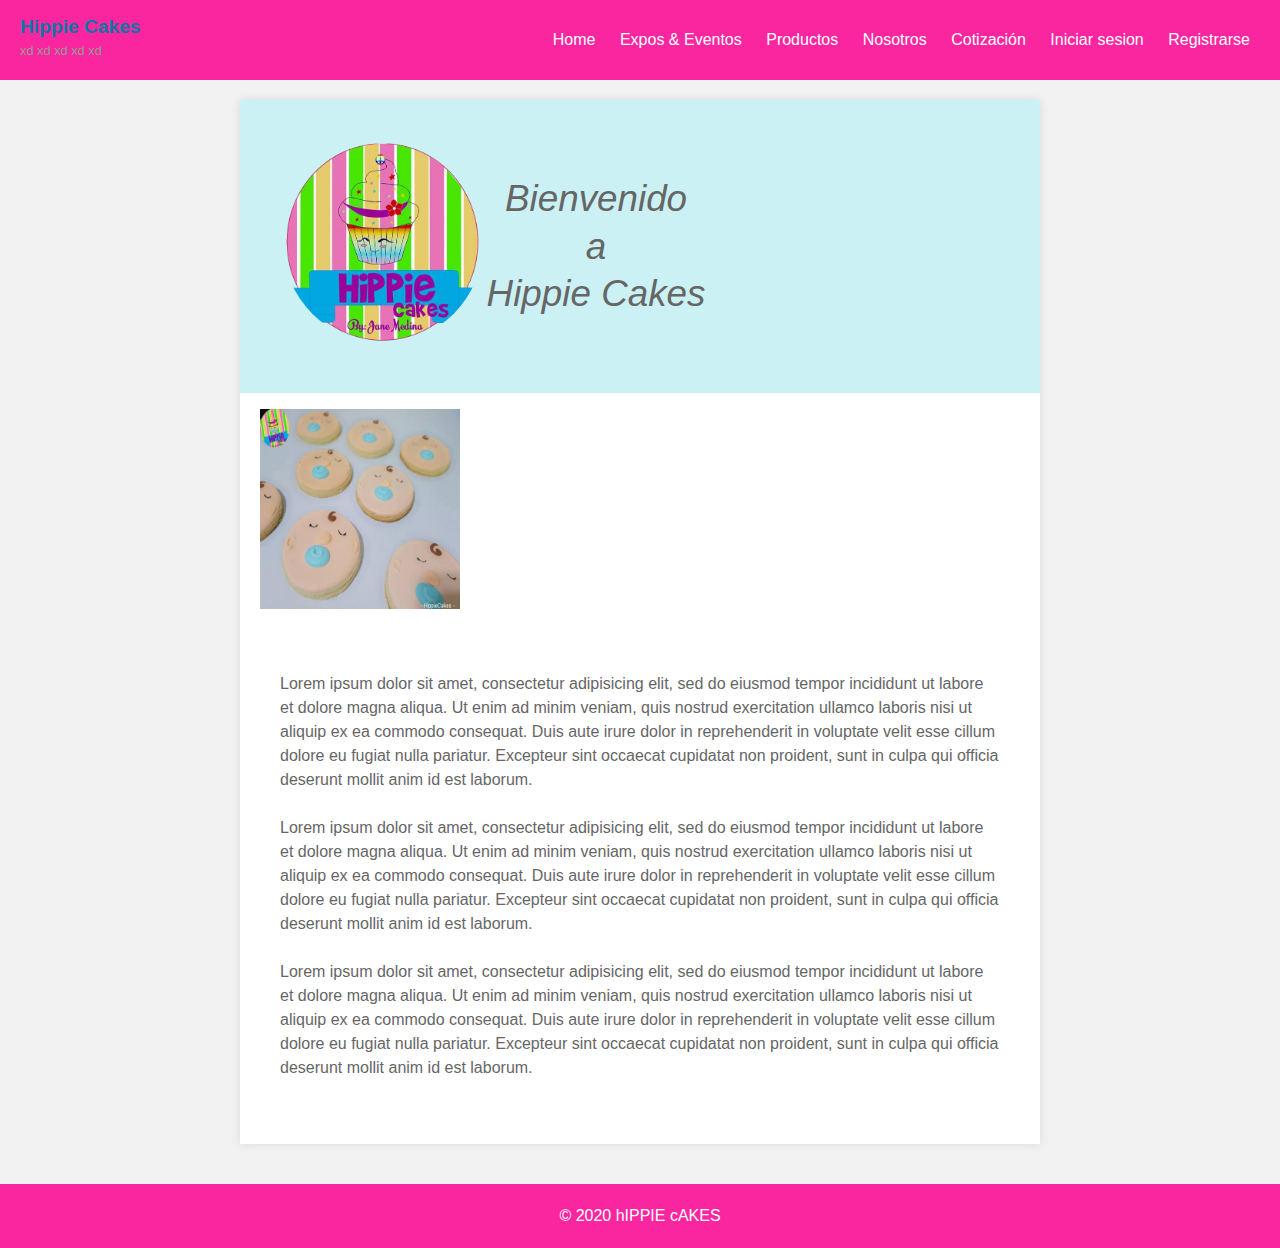
<file: index.html>
﻿<!DOCTYPE html>
<html>
<head>
    <meta charset="utf-8" />
    <title>Welcome to Hippie Cakes</title>
    <link href="Content/StyleSheetM.css" rel="stylesheet" />
    <link rel="icon" href="Logo.png" />

</head>
<body>
    <header id="main-header">

        <a id="logo-header" href="Logo.png">
            <span class="site-name">Hippie Cakes</span>
            <span class="site-desc">xd xd xd xd  xd</span>
        </a>

        <nav>
            <ul>
                <li><a href="index.html">Home</a></li>
                <li><a href="expos.html">Expos & Eventos </a></li>
                <li><a href="PRODUCTOS.html">Productos</a></li>
                <li><a href="Nosotros.html">Nosotros</a></li>
                <li><a href="Cotizacion.html">Cotización </a></li>
                <li><a href="login.html">Iniciar sesion</a></li>
                <li><a href="checkin.html">Registrarse</a></li>
            </ul>
        </nav>

    </header>


    <section id="main-content">

        <article>
            <header class="back">
                <table>
                    <tr>
                        <td><img class="logo" src="Logo.png" /></td>
                        <td><h1 class="m"><i>   Bienvenido <br />    a <br />   Hippie Cakes</i></h1></td>
                    </tr>

                </table>
            </header>

            <div class="slider">
                <ul>
                    <li>
                        <img src="s1.jpeg" alt="" />
                    <li>
                        <img src="s2.jpeg" alt="">
                    </li>
                    <li>
                        <img src="s3.jpeg" alt="">
                    </li>

                </ul>
            </div>

            <div class="content">
                <p>Lorem ipsum dolor sit amet, consectetur adipisicing elit, sed do eiusmod tempor incididunt ut labore et dolore magna aliqua. Ut enim ad minim veniam, quis nostrud exercitation ullamco laboris nisi ut aliquip ex ea commodo consequat. Duis aute irure dolor in reprehenderit in voluptate velit esse cillum dolore eu fugiat nulla pariatur. Excepteur sint occaecat cupidatat non proident, sunt in culpa qui officia deserunt mollit anim id est laborum.</p>

                <p>Lorem ipsum dolor sit amet, consectetur adipisicing elit, sed do eiusmod tempor incididunt ut labore et dolore magna aliqua. Ut enim ad minim veniam, quis nostrud exercitation ullamco laboris nisi ut aliquip ex ea commodo consequat. Duis aute irure dolor in reprehenderit in voluptate velit esse cillum dolore eu fugiat nulla pariatur. Excepteur sint occaecat cupidatat non proident, sunt in culpa qui officia deserunt mollit anim id est laborum.</p>

                <p>Lorem ipsum dolor sit amet, consectetur adipisicing elit, sed do eiusmod tempor incididunt ut labore et dolore magna aliqua. Ut enim ad minim veniam, quis nostrud exercitation ullamco laboris nisi ut aliquip ex ea commodo consequat. Duis aute irure dolor in reprehenderit in voluptate velit esse cillum dolore eu fugiat nulla pariatur. Excepteur sint occaecat cupidatat non proident, sunt in culpa qui officia deserunt mollit anim id est laborum.</p>

            </div>

        </article> <!-- /article -->

    </section> <!-- / #main-content -->



    <footer id="main-footer">
        <p>&copy; 2020 hIPPIE cAKES</p>
    </footer> <!-- / #main-footer -->


</body>
</html>
</file>
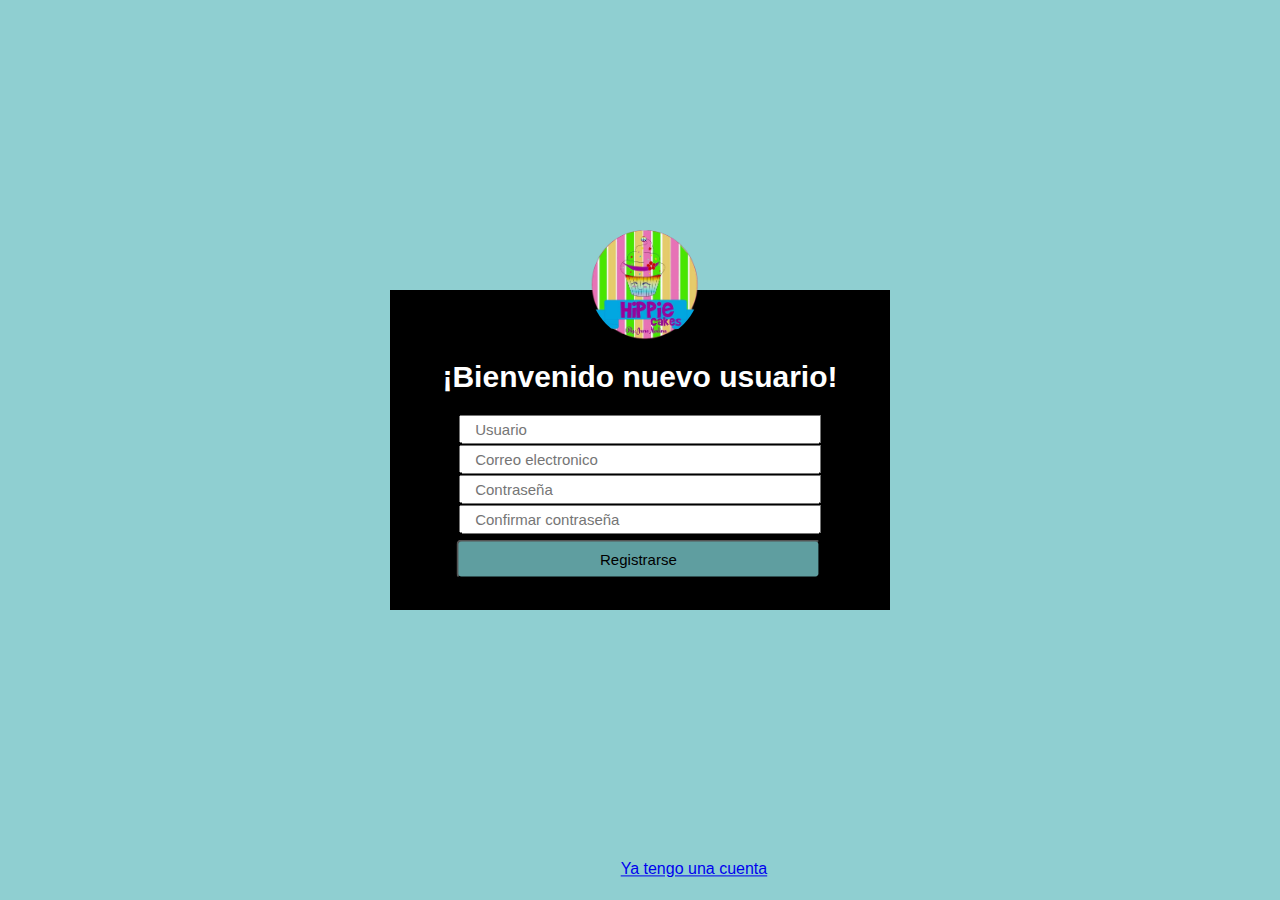
<file: checkin.html>
﻿<!DOCTYPE html>
<html>
<head>

    <meta charset="utf-8" />
    <title>Iniciar sesión</title>
    <link href="Content/StyleSheetCheckin.css" rel="stylesheet" />
</head>
<body>

    <div class="checkin-box">
        <a href="index.html"><img class="avatar" src="Logo.png" alt="logo" /></a>
        <h1>¡Bienvenido nuevo usuario!</h1>

        <form>
            <table>
                
                <tbody>
                    <tr>
                        <td><input class="input1" type="text" name="u" placeholder="Usuario" required="required" /></td>

                    </tr>
                    <tr>
                        <td><input class="input2" type="text" name="u" placeholder="Correo electronico" required="required" /></td>

                    </tr>
                    <tr>
                        <td><input class="input3" type="password" name="p" placeholder="Contraseña" required="required" /></td>

                    </tr>
                    <tr>
                        <td><input class="input4" type="password" name="p" placeholder="Confirmar contraseña" required="required" /></td>

                    </tr>
                </tbody>

            </table>
            <button type="submit" class="btn-large">
                Registrarse
            </button>
        </form>
    </div>
    <a class="ab" href="login.html">Ya tengo una cuenta</a>

 
</body>
</html>
</file>
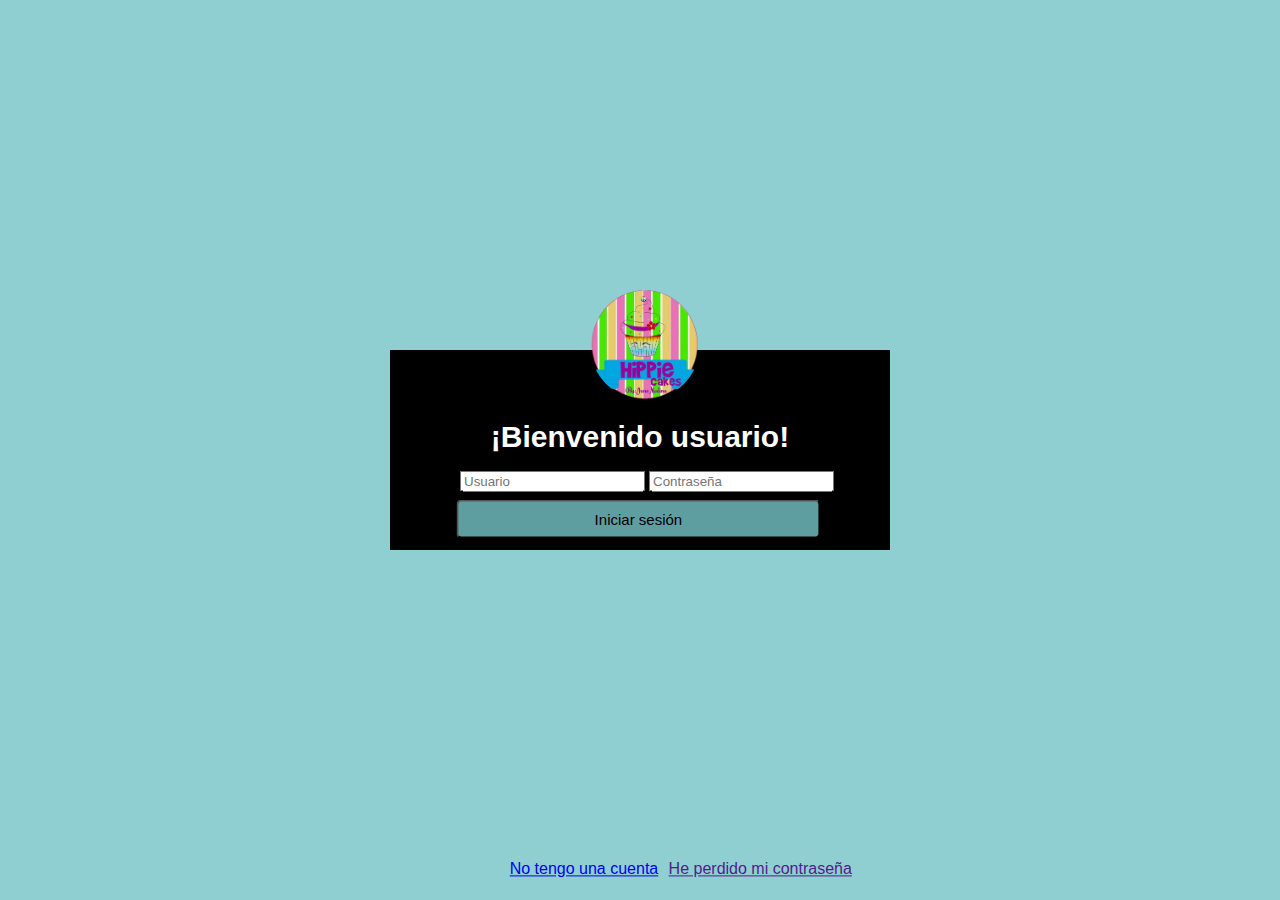
<file: login.html>
﻿<!DOCTYPE html>
<html>
<head>

    <meta charset="utf-8" />
    <title>Iniciar sesión</title>
    <link href="Content/StyleSheet.css" rel="stylesheet" />
</head>
<body >
   
    <div class="login-box">
        <a href="index.html"><img class="avatar" src="Logo.png" alt="logo" /></a>
        <h1>¡Bienvenido usuario!</h1>

        <form method="post">
            <table>
                <tr>
                    <th>
                        <input class="input1" type="text" name="u" placeholder="Usuario" required="required" />
                    </th>
                    <th> <input class="input2" type="password" name="p" placeholder="Contraseña" required="required" /> </th>
                </tr>
                <tr>
                </tr>
            </table>
            <button type="submit" class="btn-large">
                Iniciar sesión
            </button>
        </form>
    </div>
                        <a class="ab" href="checkin.html">No tengo una cuenta</a>
    
                       <a class="ab1" href="">He perdido mi contraseña</a>          
</body>
</html>
</file>
<file: Content/StyleSheetM.css>
﻿body {
    margin: 0;
    padding: 0;
    font-family: Helvetica, Arial, sans-serif;
    color: #666;
    background: #f2f2f2;
    font-size: 1em;
    line-height: 1.5em;
    padding-top: 80px;
}

.back {
    background-color: #CBF1F5;
}

h1 {
    font-size: 2.3em;
    line-height: 1.3em;
    margin: 15px 0;
    text-align: center;
    font-weight: 300;
}

p {
    margin: 0 0 1.5em 0;
}

img {
    max-width: 100%;
    height: auto;
}

/* líneas de CSS las usaremos para dar estilo a la cabecera
*/
#main-header {
    background: #333;
    color: white;
    height: 80px;
}

    #main-header a {
        color: white;
    }

/*
 * Logo
 */
#logo-header {
    float: left;
    padding: 15px 0 0 20px;
    text-decoration: none;
}

    #logo-header:hover {
        color: #0b76a6;
    }

    #logo-header .site-name {
        display: block;
        font-weight: 700;
        font-size: 1.2em;
    }

    #logo-header .site-desc {
        display: block;
        font-weight: 300;
        font-size: 0.8em;
        color: #999;
    }


/*
 * Navegación
 */
nav {
    float: right;
}

    nav ul {
        margin: 0;
        padding: 0;
        list-style: none;
        padding-right: 20px;
    }

        nav ul li {
            display: inline-block;
            line-height: 80px;
        }

            nav ul li a {
                display: block;
                padding: 0 10px;
                text-decoration: none;
            }

                nav ul li a:hover {
                    background: #0b76a6;
                }

#main-content {
    background: white;
    width: 90%;
    max-width: 800px;
    margin: 20px auto;
    box-shadow: 0 0 10px rgba(0,0,0,.1);
}

    #main-content header,
    #main-content .content {
        padding: 40px;
    }
/*para el footer*/
#main-footer {
    background: #FA26A0;
    color: white;
    text-align: center;
    padding: 20px;
    margin-top: 40px;
}

    #main-footer p {
        margin: 0;
    }

    #main-footer a {
        color: white;
    }

/*Fijado de la barra*/
#main-header {
    background: #FA26A0;
    color: white;
    height: 80px;
    width: 100%; /* para que la barra ocupe todo el espacio*/
    left: 0; /* Posicionado al lado izquierdo */
    top: 0; /*  pegada arriba */
    position: fixed; /*posición fija */
}

.logo {
    height: 200px;
    border-radius: 50%;
}

/*pal slider*/
.slider {
    width: 95%;
    margin: auto;
    overflow: hidden;
}

    .slider ul {
        display: flex;
        padding: 0;
        width: 400%;
        animation: cambio 20s infinite alternate linear;
        position: relative;
    }

    .slider li {
        width: 100%;
        list-style: none;
    }

    .slider img {
        width: 200px;
        height: 200px;
        position: center;
    }

@keyframes cambio {
    0% {
        margin-left: 0;
    }

    20% {
        margin-left: 0;
    }

    25% {
        margin-left: -100%;
    }

    45% {
        margin-left: -100%;
    }

    50% {
        margin-left: -200%;
    }

    70% {
        margin-left: -200%;
    }

    75% {
        margin-left: -300%;
    }

    100% {
        margin-left: -300%;
    }
}
</file>
<file: Content/StyleSheetCheckin.css>
﻿body {
    margin: 0;
    padding: 0;
    background-color: #8fcfd1;
    font-family: sans-serif;
}

.checkin-box {
    width: 500px;
    height: 320px;
    background: #000;
    color: #fff;
    top: 50%;
    left: 50%;
    position: absolute;
    transform: translate(-50%, -50%);
    box-sizing: border-box;
    padding: 70px 30px;
}
    /*#f67*/
    .checkin-box .avatar {
        width: 110px;
        height: 110px;
        border-radius: 50%;
        position: absolute;
        top: -60px;
        left: calc(40%);
    }

    .checkin-box h1 {
        margin: 0;
        padding: 0 0 20px;
        text-align: center;
        font-size: 30px;
    }

    .checkin-box .input1 {
        top: 110px;
        padding: 4px 14px;
        font-size: 15px;
        width: 330px;
        position: absolute;
        transform: translate(10%, 50%);
    }

    .checkin-box .input2 {
        top: 140px;
        padding: 4px 14px;
        font-size: 15px;
        width: 330px;
        position: absolute;
        transform: translate(10%, 50%);
    }
    .checkin-box .input3 {
        top: 170px;
        padding: 4px 14px;
        font-size: 15px;
        width: 330px;
        position: absolute;
        transform: translate(10%, 50%);
    }
    .checkin-box .input4 {
        top: 200px;
        padding: 4px 14px;
        font-size: 15px;
        width: 330px;
        position: absolute;
        transform: translate(10%, 50%);
    }

.btn-large {
    top: 230px;
    transform: translate(10%, 50%);
    position: absolute;
    padding: 9px 14px;
    font-size: 15px;
    line-height: normal;
    -webkit-border-radius: 5px;
    -moz-border-radius: 5px;
    border-radius: 5px;
    width: 364px;
    background-color: cadetblue
}

.ab {
    top: 95%;
    left: 5%;
    position: absolute;
    transform: translate(380%, 30%);
}
</file>
<file: Content/StyleSheet.css>
﻿body {
    margin: 0;
    padding: 0;
    background-color: #8fcfd1;
    font-family: sans-serif;
}

.login-box {
    width: 500px;
    height: 200px;
    background: #000;
    color: #fff;
    top: 50%;
    left: 50%;
    position: absolute;
    transform: translate(-50%, -50%);
    box-sizing: border-box;
    padding: 70px 30px;
}
/*#f67*/
.login-box .avatar {
    width: 110px;
    height: 110px;
    border-radius: 50%;
    position: absolute;
    top: -60px;
    left: calc(40%);
}
.login-box h1{
    margin: 0;
    padding: 0 0 20px;
    text-align: center;
    font-size: 30px;
}
    .login-box .input1 {
        top: 110px;
        position: absolute;
        transform: translate(20%, 50%);
    }
    .login-box .input2 {
        top: 110px;
        position: absolute;
        transform: translate(120%, 50%);
    }

.btn-large {
    top: 130px;
    transform: translate(10%, 50%);
    position: absolute;
    padding: 9px 14px;
    font-size: 15px;
    line-height: normal;
    -webkit-border-radius: 5px;
    -moz-border-radius: 5px;
    border-radius: 5px;
    width: 364px;
    background-color: cadetblue
}
.ab {
    top: 95%;
    left: 5%;
    position: absolute;
    transform: translate(300%, 30%);
}
.ab1 {
    top: 95%;
    left: 5%;
    position: absolute;
    transform: translate(330%, 30%);
}
/*........................................................................................*/
</file>
